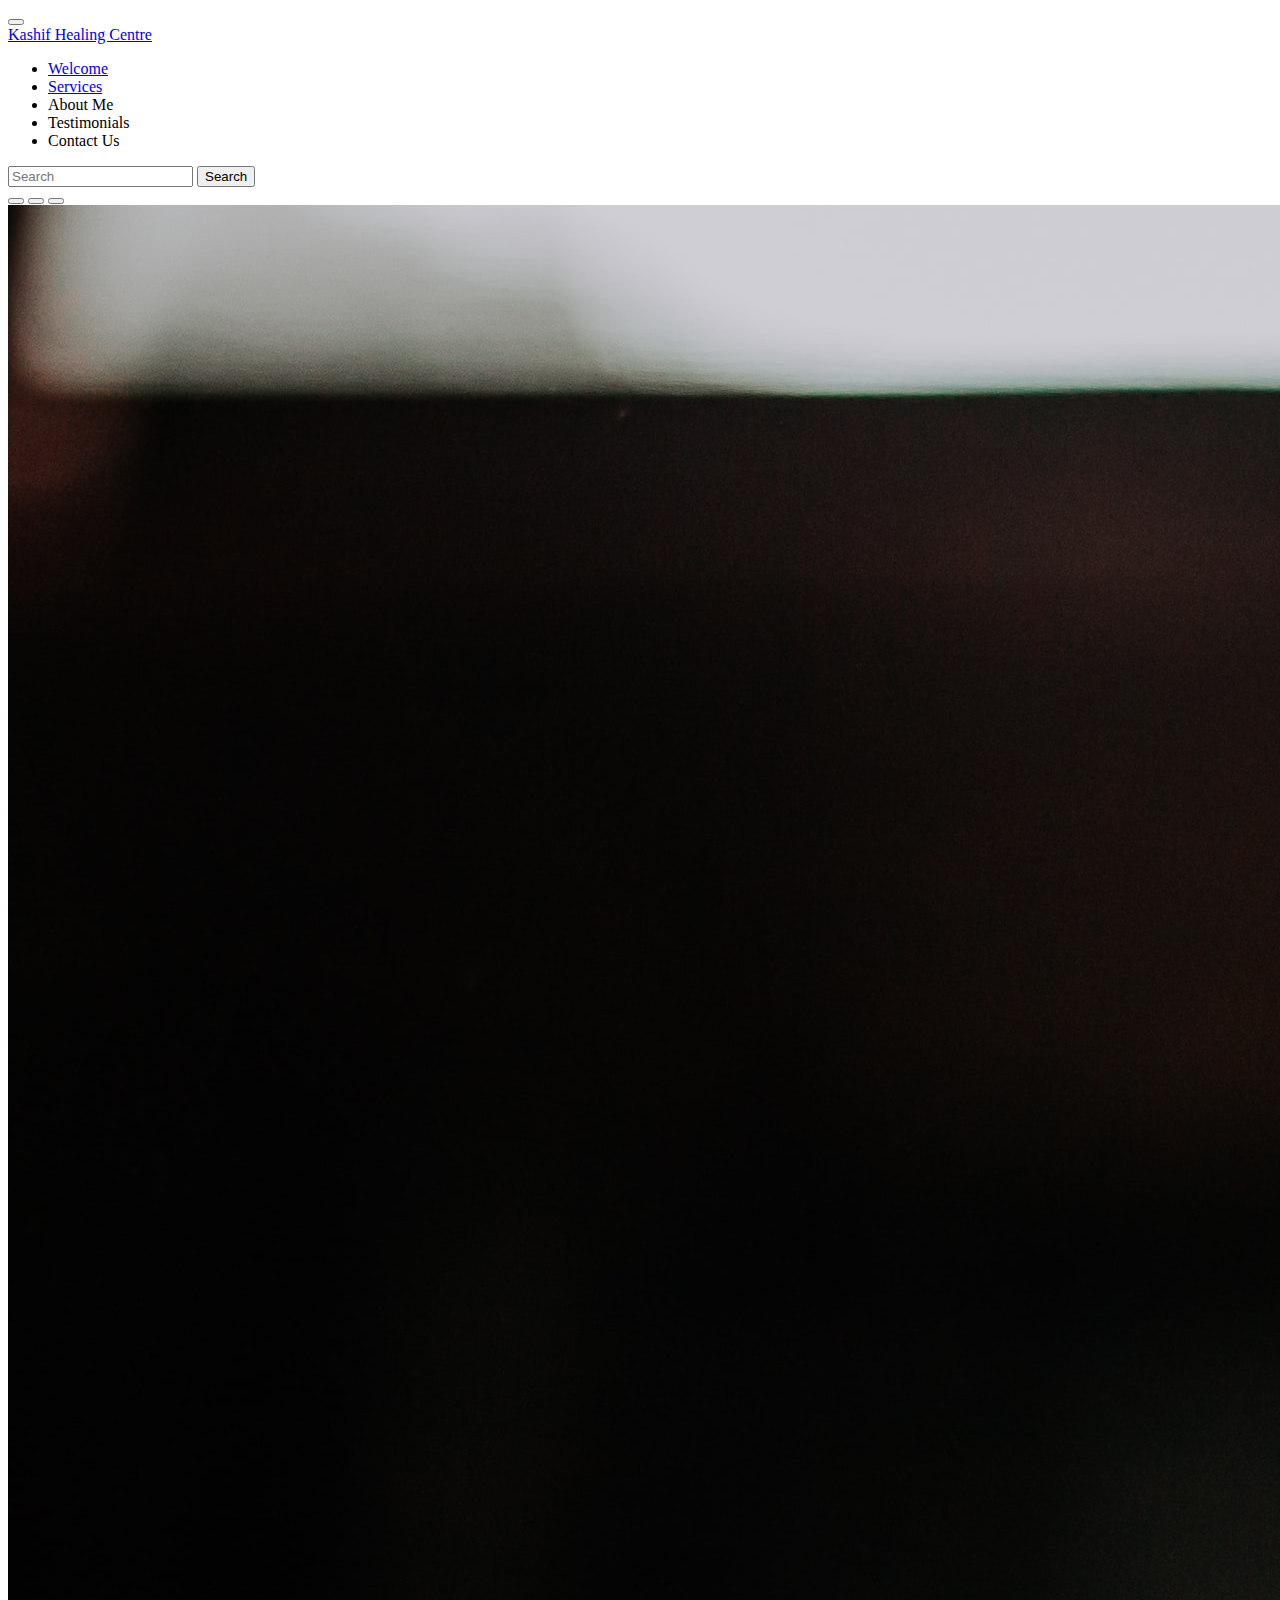
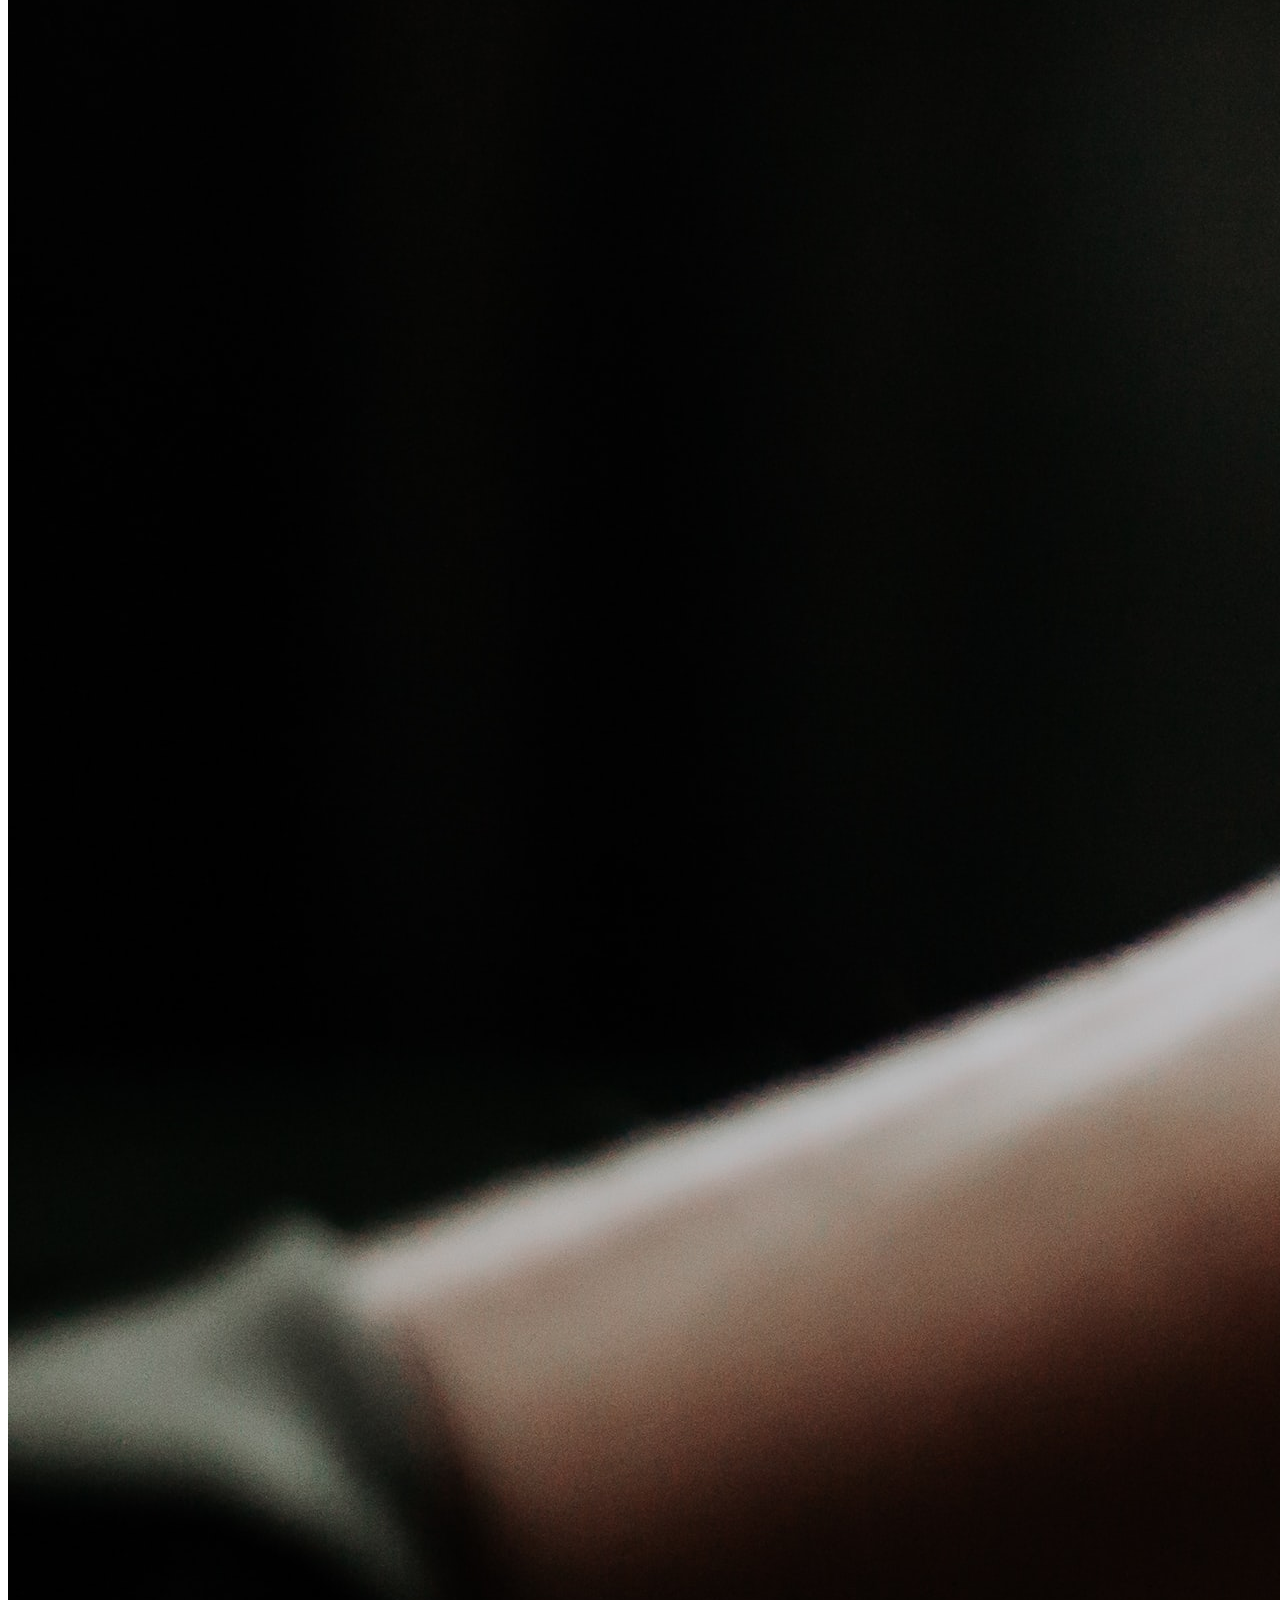
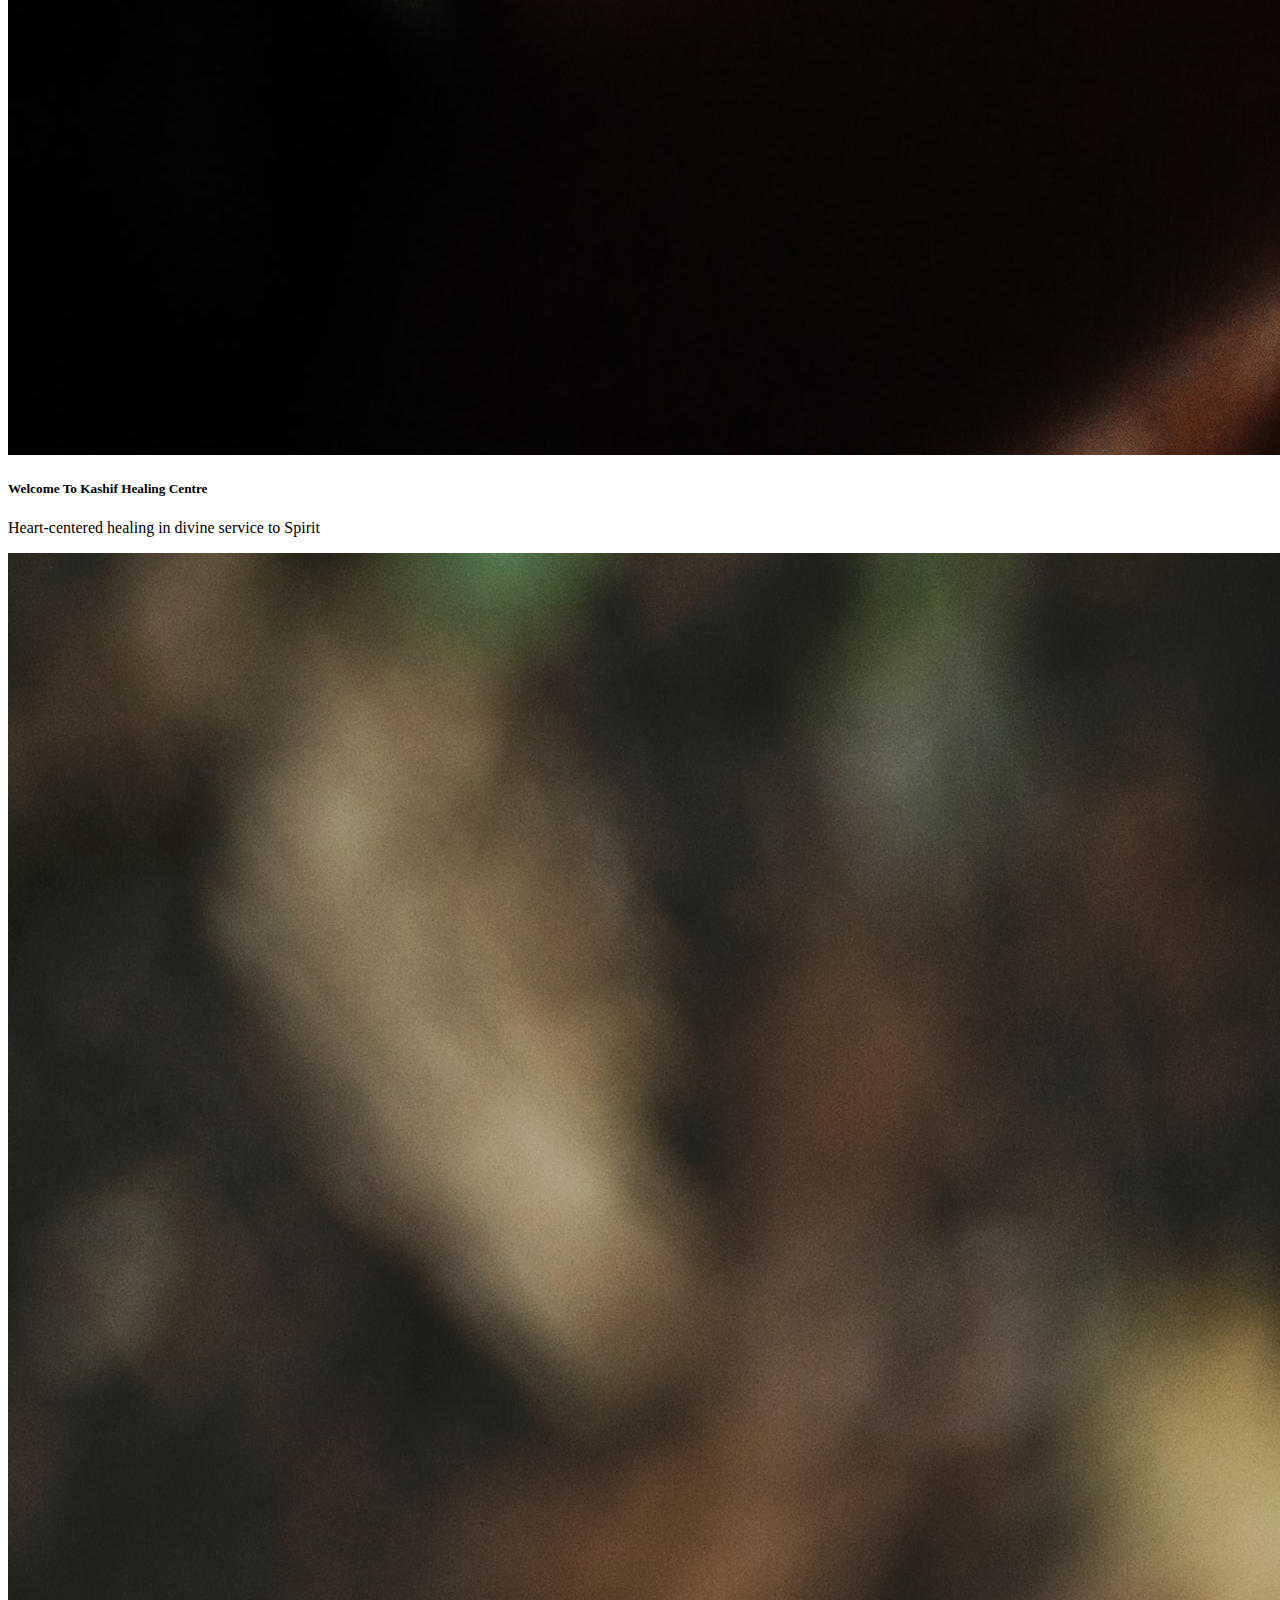
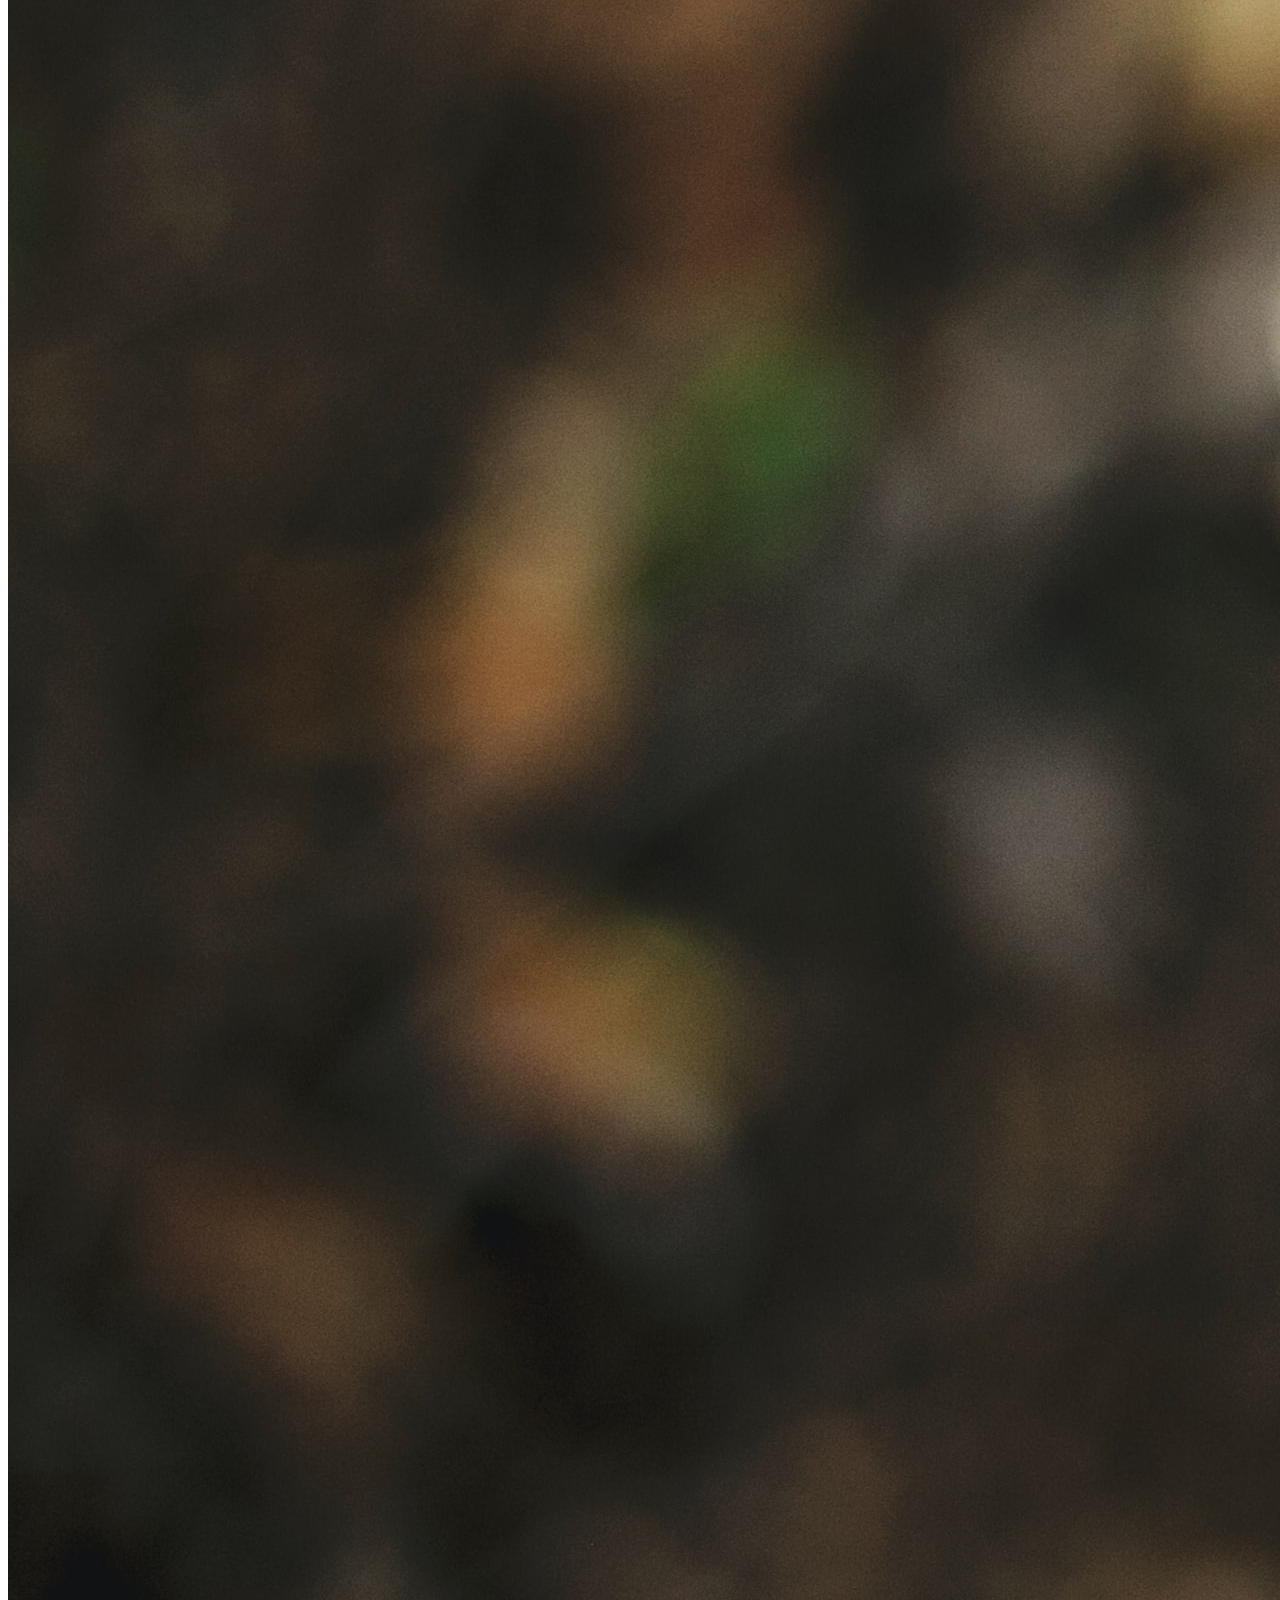
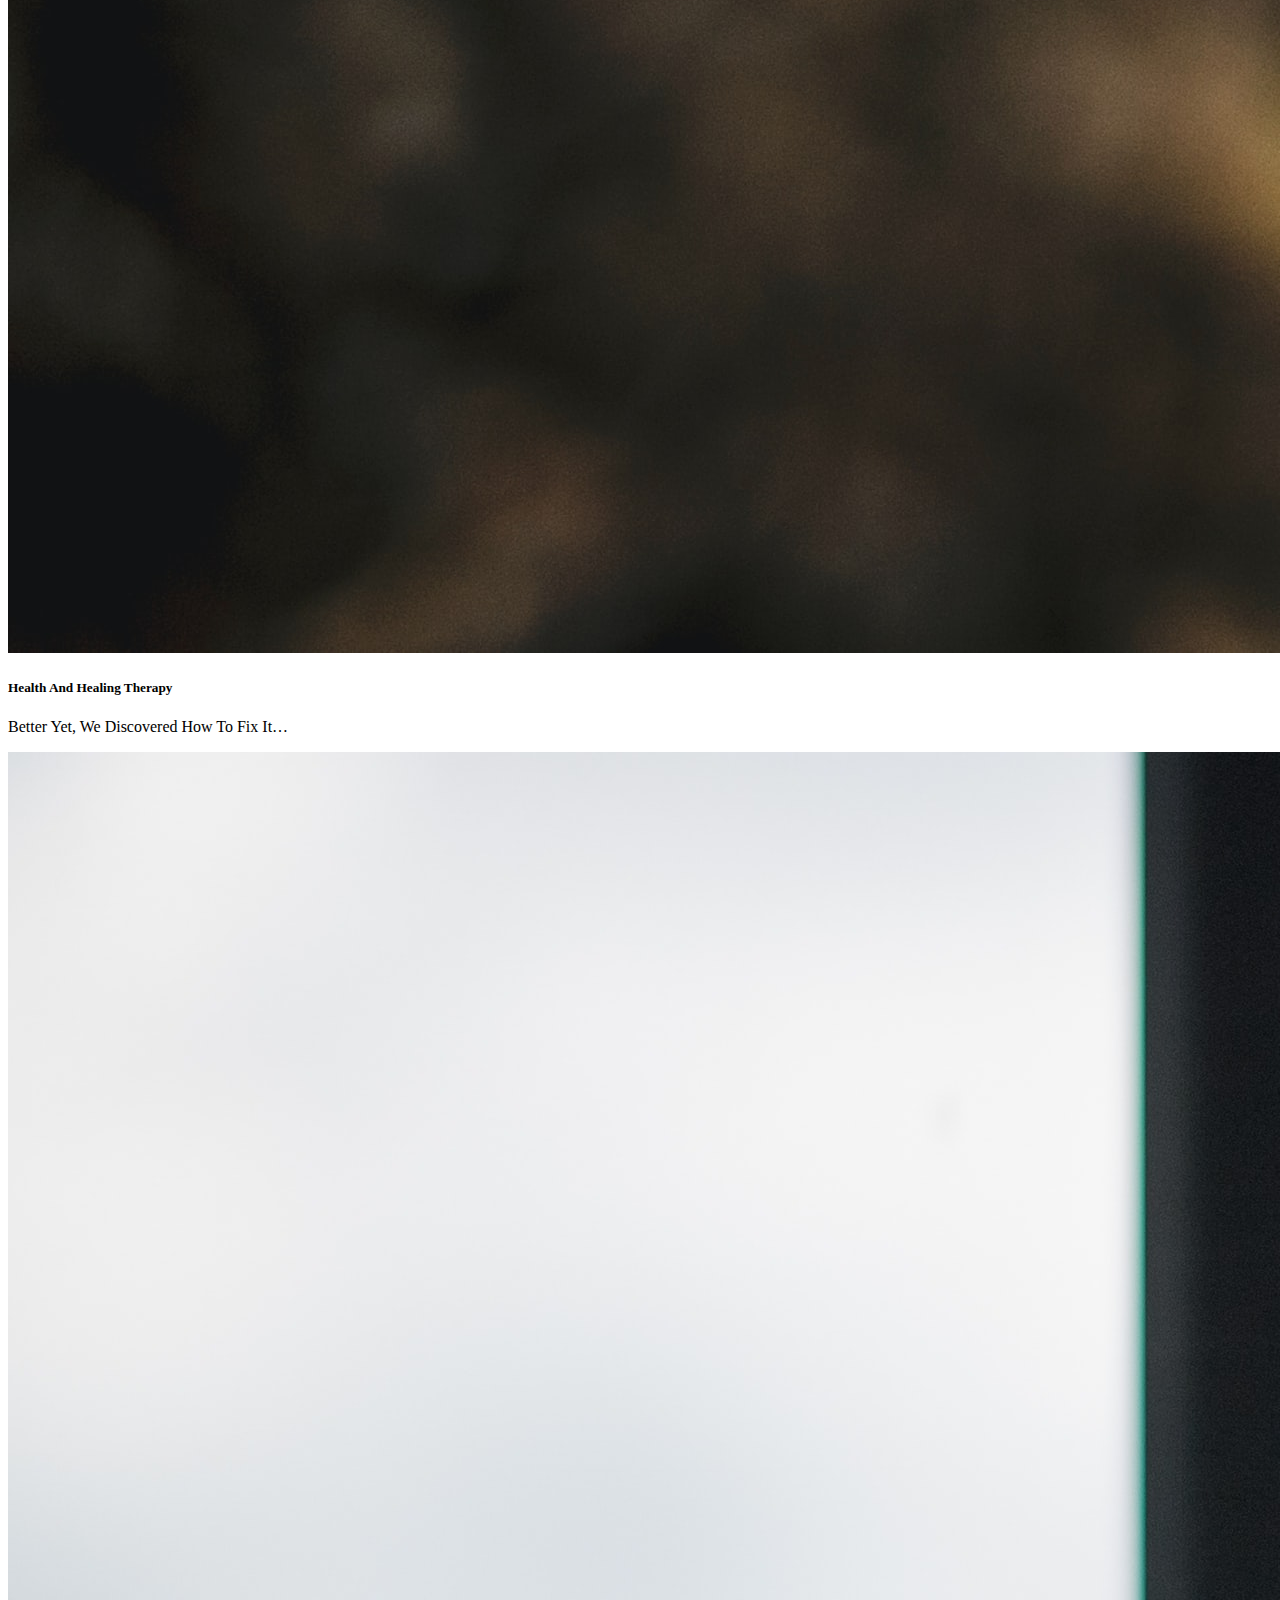
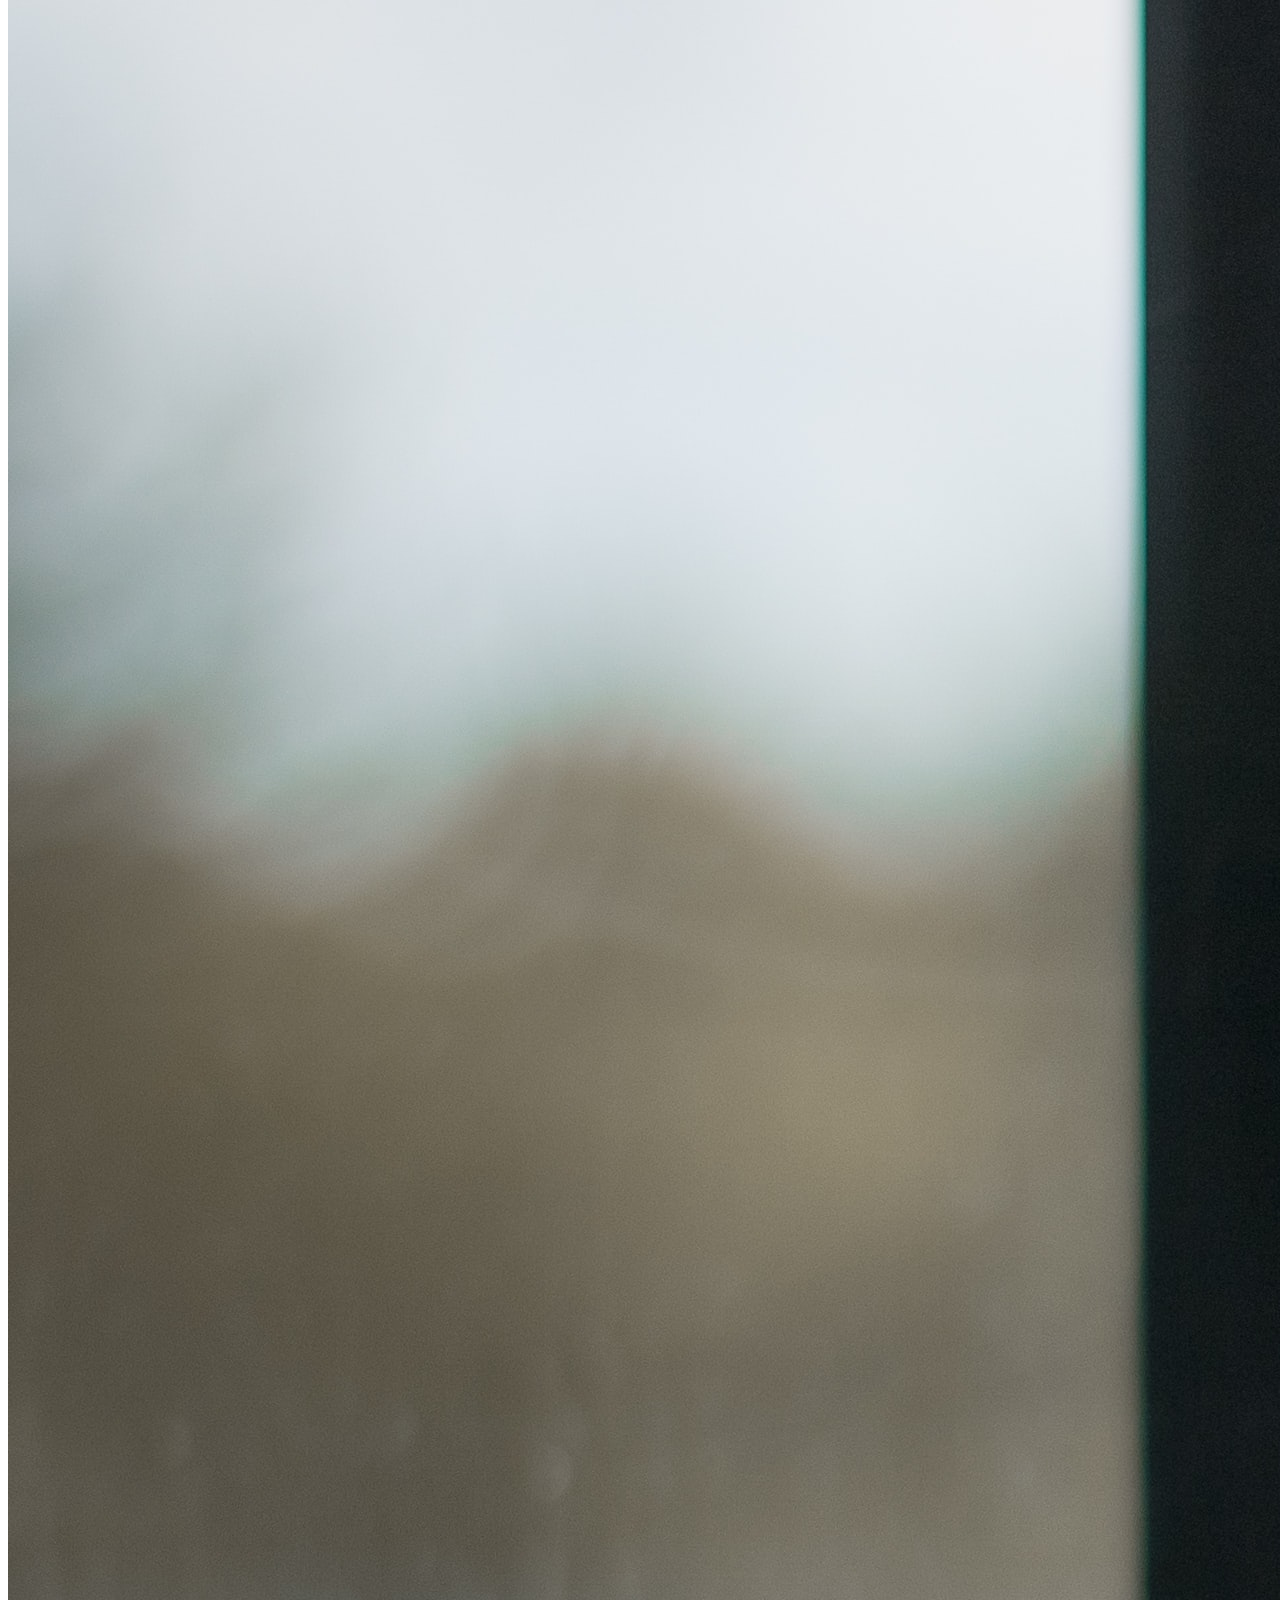
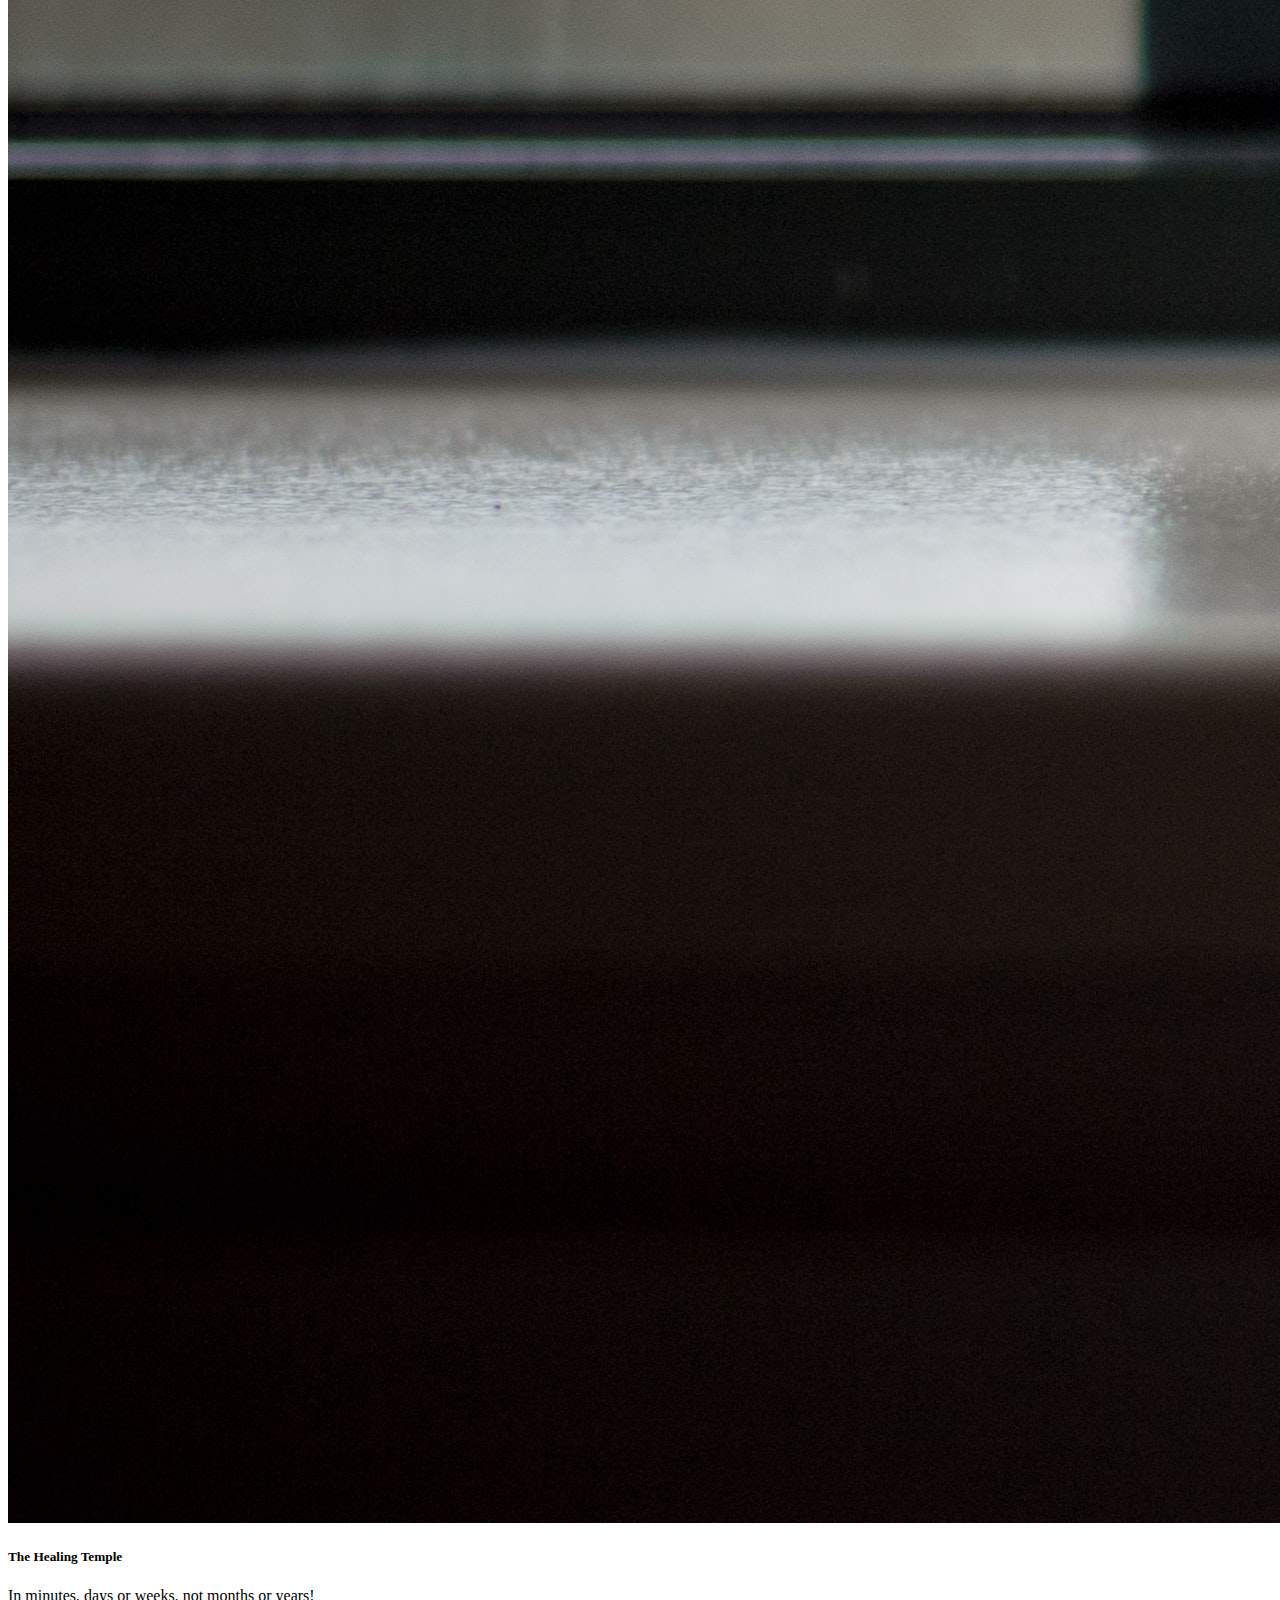
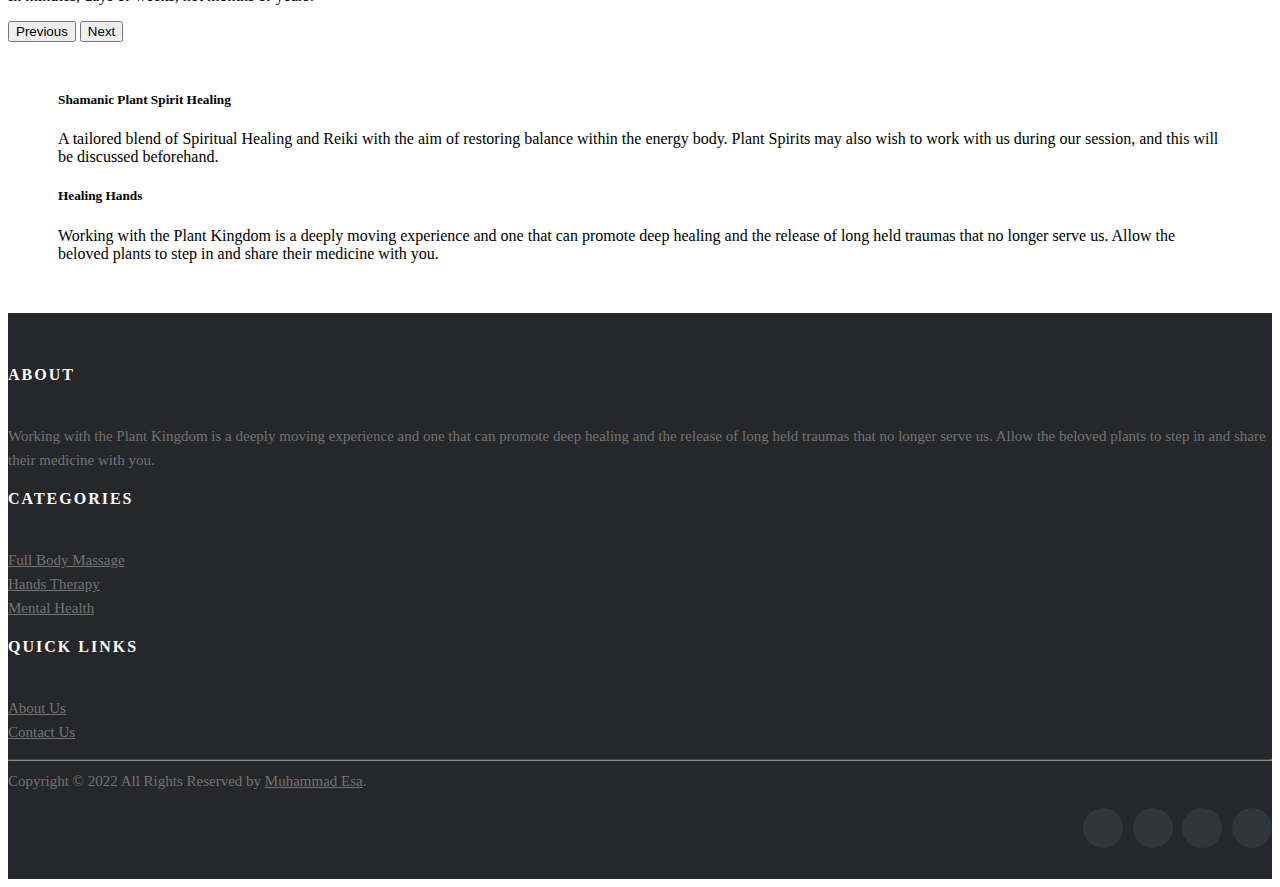
<file: index.html>
<!DOCTYPE html>
<head>
	<title>Kashif Healing Center</title>
	<link href="https://cdn.jsdelivr.net/npm/bootstrap@5.2.0-beta1/dist/css/bootstrap.min.css" rel="stylesheet" integrity="sha384-0evHe/X+R7YkIZDRvuzKMRqM+OrBnVFBL6DOitfPri4tjfHxaWutUpFmBp4vmVor" crossorigin="anonymous">
<script src="https://cdn.jsdelivr.net/npm/bootstrap@5.2.0-beta1/dist/js/bootstrap.bundle.min.js" integrity="sha384-pprn3073KE6tl6bjs2QrFaJGz5/SUsLqktiwsUTF55Jfv3qYSDhgCecCxMW52nD2" crossorigin="anonymous"></script>

<script src="https://cdn.jsdelivr.net/npm/@popperjs/core@2.11.5/dist/umd/popper.min.js" integrity="sha384-Xe+8cL9oJa6tN/veChSP7q+mnSPaj5Bcu9mPX5F5xIGE0DVittaqT5lorf0EI7Vk" crossorigin="anonymous"></script>
<script src="https://cdn.jsdelivr.net/npm/bootstrap@5.2.0-beta1/dist/js/bootstrap.min.js" integrity="sha384-kjU+l4N0Yf4ZOJErLsIcvOU2qSb74wXpOhqTvwVx3OElZRweTnQ6d31fXEoRD1Jy" crossorigin="anonymous"></script>

<link rel="stylesheet" href="style.css">

</head>
<body>

<!--navbar-->

<nav class="navbar navbar-expand-lg bg-light">
  <div class="container-fluid">
    <button class="navbar-toggler" type="button" data-bs-toggle="collapse" data-bs-target="#navbarTogglerDemo01" aria-controls="navbarTogglerDemo01" aria-expanded="false" aria-label="Toggle navigation">
      <span class="navbar-toggler-icon"></span>
    </button>
    <div class="collapse navbar-collapse" id="navbarTogglerDemo01">
      <a class="navbar-brand" href="#">Kashif Healing Centre</a>
      <ul class="navbar-nav me-auto mb-2 mb-lg-0">
        <li class="nav-item">
          <a class="nav-link active" aria-current="page" href="#">Welcome</a>
        </li>
        <li class="nav-item">
          <a class="nav-link" href="#">Services</a>
        </li>
        <li class="nav-item">
          <a class="nav-link">About Me</a>
        </li>
        <li class="nav-item">
          <a class="nav-link">Testimonials</a>
        </li>
        <li class="nav-item">
          <a class="nav-link">Contact Us</a>
        </li>
      </ul>
      <form class="d-flex" role="search">
        <input class="form-control me-2" type="search" placeholder="Search" aria-label="Search">
        <button class="btn btn-outline-success" type="submit">Search</button>
      </form>
    </div>
  </div>
</nav>

<!--navbar-->



<!--carousel-->

<div id="carouselExampleCaptions" class="carousel slide" data-bs-ride="false">
  <div class="carousel-indicators">
    <button type="button" data-bs-target="#carouselExampleCaptions" data-bs-slide-to="0" class="active" aria-current="true" aria-label="Slide 1"></button>
    <button type="button" data-bs-target="#carouselExampleCaptions" data-bs-slide-to="1" aria-label="Slide 2"></button>
    <button type="button" data-bs-target="#carouselExampleCaptions" data-bs-slide-to="2" aria-label="Slide 3"></button>
  </div>
  <div class="carousel-inner">
    <div class="carousel-item active">
      <img src="Images/first.jpg" class="d-block w-100" alt="...">
      <div class="carousel-caption d-none d-md-block">
        <h5>Welcome To Kashif Healing Centre</h5>
        <p>Heart-centered healing in divine service to Spirit</p>
      </div>
    </div>
    <div class="carousel-item">
      <img src="Images/second.jpg" class="d-block w-100" alt="...">
      <div class="carousel-caption d-none d-md-block">
        <h5>Health And Healing Therapy</h5>
        <p>Better Yet, We Discovered How To Fix It…</p>
      </div>
    </div>
    <div class="carousel-item">
      <img src="Images/third.jpg" class="d-block w-100" alt="...">
      <div class="carousel-caption d-none d-md-block">
        <h5>The Healing Temple</h5>
        <p>In minutes, days or weeks, not months or years!</p>
      </div>
    </div>
  </div>
  <button class="carousel-control-prev" type="button" data-bs-target="#carouselExampleCaptions" data-bs-slide="prev">
    <span class="carousel-control-prev-icon" aria-hidden="true"></span>
    <span class="visually-hidden">Previous</span>
  </button>
  <button class="carousel-control-next" type="button" data-bs-target="#carouselExampleCaptions" data-bs-slide="next">
    <span class="carousel-control-next-icon" aria-hidden="true"></span>
    <span class="visually-hidden">Next</span>
  </button>
</div>


<!--carousel -->

<!--cards -->

<div class="row offers">
  <div class="col-sm-6">
    <div class="card">
      <div class="card-body">
        <h5 class="card-title">Shamanic Plant Spirit Healing</h5>
        <p class="card-text">A tailored blend of Spiritual Healing and Reiki with the aim of restoring balance within the energy body. Plant Spirits may also wish to work with us during our session, and this will be discussed beforehand.</p>
      </div>
    </div>
  </div>
  <div class="col-sm-6">
    <div class="card">
      <div class="card-body">
        <h5 class="card-title">Healing Hands</h5>
        <p class="card-text">Working with the Plant Kingdom is a deeply moving experience and one that can promote deep healing and the release of long held traumas that no longer serve us. Allow the beloved plants to step in and share their medicine with you.</p>
      </div>
    </div>
  </div>
</div>

<!--cards -->


<!--footer -->
<footer class="site-footer">
      <div class="container">
        <div class="row">
          <div class="col-sm-12 col-md-6">
            <h6>About</h6>
            <p class="text-justify">Working with the Plant Kingdom is a deeply moving experience and one that can promote deep healing and the release of long held traumas that no longer serve us. Allow the beloved plants to step in and share their medicine with you.</p>
          </div>

          <div class="col-xs-6 col-md-3">
            <h6>Categories</h6>
            <ul class="footer-links">
              <li><a href="">Full Body Massage</a></li>
              <li><a href="">Hands Therapy</a></li>
              <li><a href="">Mental Health</a></li>
            </ul>
          </div>

          <div class="col-xs-6 col-md-3">
            <h6>Quick Links</h6>
            <ul class="footer-links">
              <li><a href="">About Us</a></li>
              <li><a href="">Contact Us</a></li>
            </ul>
          </div>
        </div>
        <hr>
      </div>
      <div class="container">
        <div class="row">
          <div class="col-md-8 col-sm-6 col-xs-12">
            <p class="copyright-text">Copyright &copy; 2022 All Rights Reserved by 
         <a href="https://esaengineer.github.io/">Muhammad Esa</a>.
            </p>
          </div>

          <div class="col-md-4 col-sm-6 col-xs-12">
            <ul class="social-icons">
              <li><a class="facebook" href="#"><i class="fa fa-facebook"></i></a></li>
              <li><a class="twitter" href="#"><i class="fa fa-twitter"></i></a></li>
              <li><a class="dribbble" href="#"><i class="fa fa-dribbble"></i></a></li>
              <li><a class="linkedin" href="#"><i class="fa fa-linkedin"></i></a></li>   
            </ul>
          </div>
        </div>
      </div>
</footer>

<!--footer-->



</body>
</html>
</file>
<file: style.css>
.offers
{
	margin: 50px;
}



.site-footer
{
  background-color:#26272b;
  padding:45px 0 20px;
  font-size:15px;
  line-height:24px;
  color:#737373;
}
.site-footer hr
{
  border-top-color:#bbb;
  opacity:0.5
}
.site-footer hr.small
{
  margin:20px 0
}
.site-footer h6
{
  color:#fff;
  font-size:16px;
  text-transform:uppercase;
  margin-top:5px;
  letter-spacing:2px
}
.site-footer a
{
  color:#737373;
}
.site-footer a:hover
{
  color:#3366cc;
  text-decoration:none;
}
.footer-links
{
  padding-left:0;
  list-style:none
}
.footer-links li
{
  display:block
}
.footer-links a
{
  color:#737373
}
.footer-links a:active,.footer-links a:focus,.footer-links a:hover
{
  color:#3366cc;
  text-decoration:none;
}
.footer-links.inline li
{
  display:inline-block
}
.site-footer .social-icons
{
  text-align:right
}
.site-footer .social-icons a
{
  width:40px;
  height:40px;
  line-height:40px;
  margin-left:6px;
  margin-right:0;
  border-radius:100%;
  background-color:#33353d
}
.copyright-text
{
  margin:0
}
@media (max-width:991px)
{
  .site-footer [class^=col-]
  {
    margin-bottom:30px
  }
}
@media (max-width:767px)
{
  .site-footer
  {
    padding-bottom:0
  }
  .site-footer .copyright-text,.site-footer .social-icons
  {
    text-align:center
  }
}
.social-icons
{
  padding-left:0;
  margin-bottom:0;
  list-style:none
}
.social-icons li
{
  display:inline-block;
  margin-bottom:4px
}
.social-icons li.title
{
  margin-right:15px;
  text-transform:uppercase;
  color:#96a2b2;
  font-weight:700;
  font-size:13px
}
.social-icons a{
  background-color:#eceeef;
  color:#818a91;
  font-size:16px;
  display:inline-block;
  line-height:44px;
  width:44px;
  height:44px;
  text-align:center;
  margin-right:8px;
  border-radius:100%;
  -webkit-transition:all .2s linear;
  -o-transition:all .2s linear;
  transition:all .2s linear
}
.social-icons a:active,.social-icons a:focus,.social-icons a:hover
{
  color:#fff;
  background-color:#29aafe
}
.social-icons.size-sm a
{
  line-height:34px;
  height:34px;
  width:34px;
  font-size:14px
}
.social-icons a.facebook:hover
{
  background-color:#3b5998
}
.social-icons a.twitter:hover
{
  background-color:#00aced
}
.social-icons a.linkedin:hover
{
  background-color:#007bb6
}
.social-icons a.dribbble:hover
{
  background-color:#ea4c89
}
@media (max-width:767px)
{
  .social-icons li.title
  {
    display:block;
    margin-right:0;
    font-weight:600
  }
}
</file>
